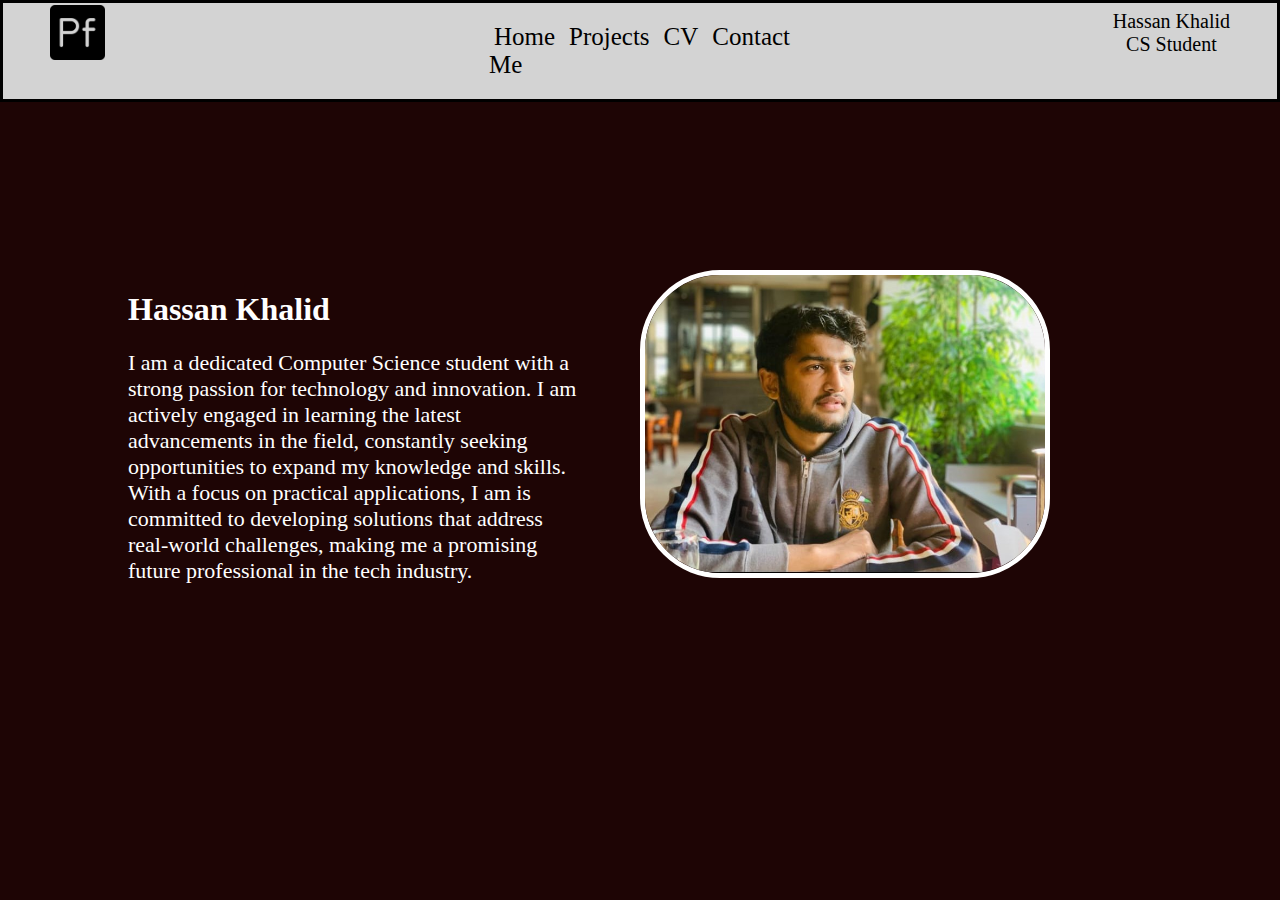
<file: Index.html>
<!DOCTYPE html>
<html lang="en">
<head>
    <meta charset="UTF-8">
    <meta name="viewport" content="width=device-width, initial-scale=1.0">
    <title>My Portfolio</title>
    <link rel="stylesheet" href="Styles.css">
</head>
<body>
    <header class="header">
        <!-- for top left side -->
        <div class="left">
            <img src="portfolio.png" alt="Error">
        </div>
        <!-- for navbar -->
        <div class="mid">
            <nav class="navbar">
                <ul>
                    <li><a href="Index.html">Home</a></li>
                    <li><a href="Projects.html">Projects</a></li>
                    <li><a href="Resume.html">CV</a></li>
                    <li><a href="Contact.html">Contact Me</a></li>
                </ul>
            </nav>
        </div>
        <!-- for top right side -->
        <div class="right">
            <div>Hassan Khalid</div>
            <div>CS Student</div>
        </div>
    </header>
    <div class="main">
        <img class='mypic' src="picture.jpeg" alt="Error">
        <h1>Hassan Khalid</h1>
        <p style="font-size: 22px;">I am a dedicated Computer Science student with a strong passion for technology and innovation. I am actively engaged in learning the latest advancements in the field, constantly seeking opportunities to expand my knowledge and skills. With a focus on practical applications, I am is committed to developing solutions that address real-world challenges, making me a promising future professional in the tech industry.</p>
    </div>
</body>
</html>
</file>
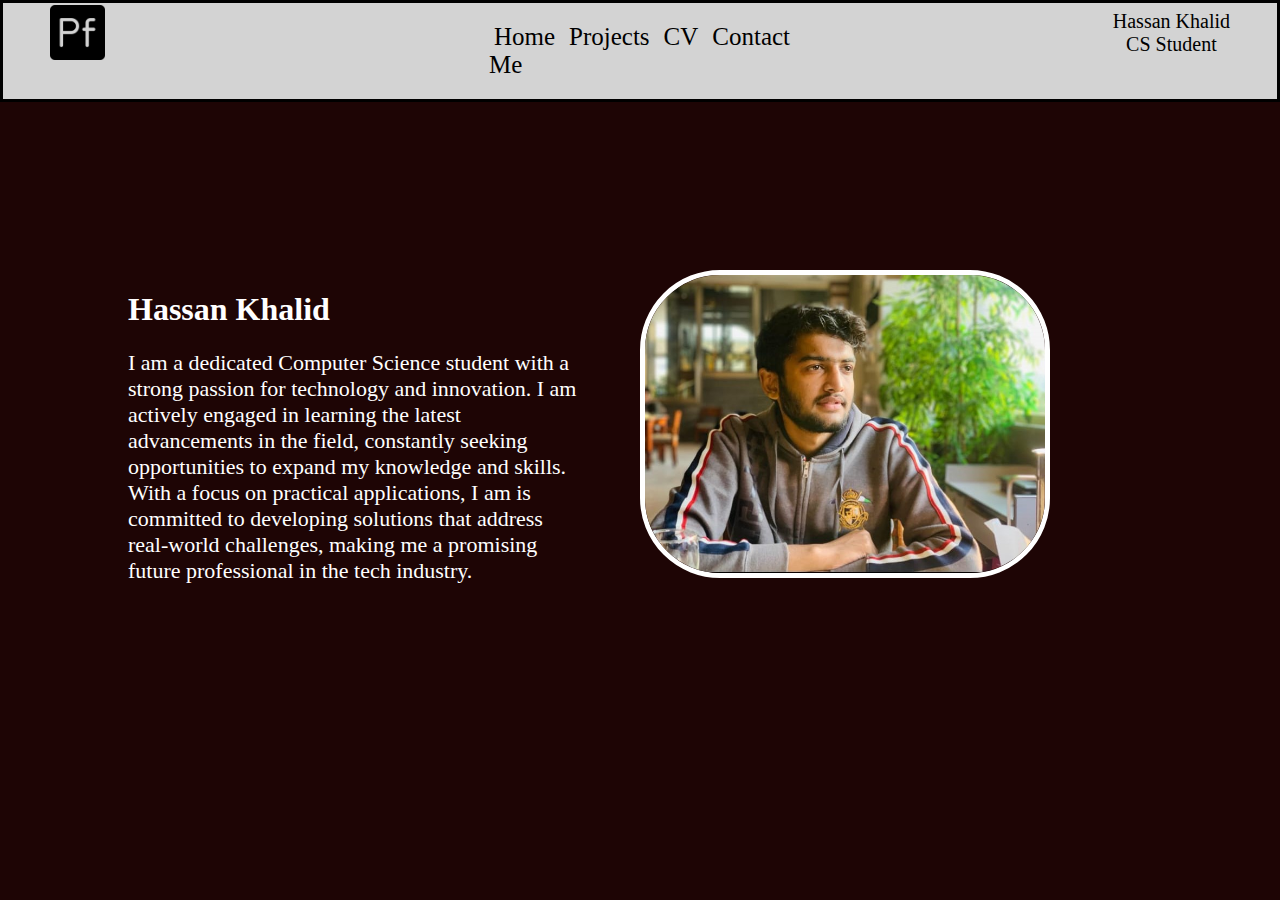
<file: index.html>
<!DOCTYPE html>
<html lang="en">
<head>
    <meta charset="UTF-8">
    <meta name="viewport" content="width=device-width, initial-scale=1.0">
    <title>My Portfolio</title>
    <link rel="stylesheet" href="Styles.css">
</head>
<body>
    <header class="header">
        <!-- for top left side -->
        <div class="left">
            <img src="portfolio.png" alt="Error">
        </div>
        <!-- for navbar -->
        <div class="mid">
            <nav class="navbar">
                <ul>
                    <li><a href="index.html">Home</a></li>
                    <li><a href="Projects.html">Projects</a></li>
                    <li><a href="Resume.html">CV</a></li>
                    <li><a href="Contact.html">Contact Me</a></li>
                </ul>
            </nav>
        </div>
        <!-- for top right side -->
        <div class="right">
            <div>Hassan Khalid</div>
            <div>CS Student</div>
        </div>
    </header>
    <div class="main">
        <img class='mypic' src="picture.jpeg" alt="Error">
        <h1>Hassan Khalid</h1>
        <p style="font-size: 22px;">I am a dedicated Computer Science student with a strong passion for technology and innovation. I am actively engaged in learning the latest advancements in the field, constantly seeking opportunities to expand my knowledge and skills. With a focus on practical applications, I am is committed to developing solutions that address real-world challenges, making me a promising future professional in the tech industry.</p>
    </div>
</body>
</html>
</file>
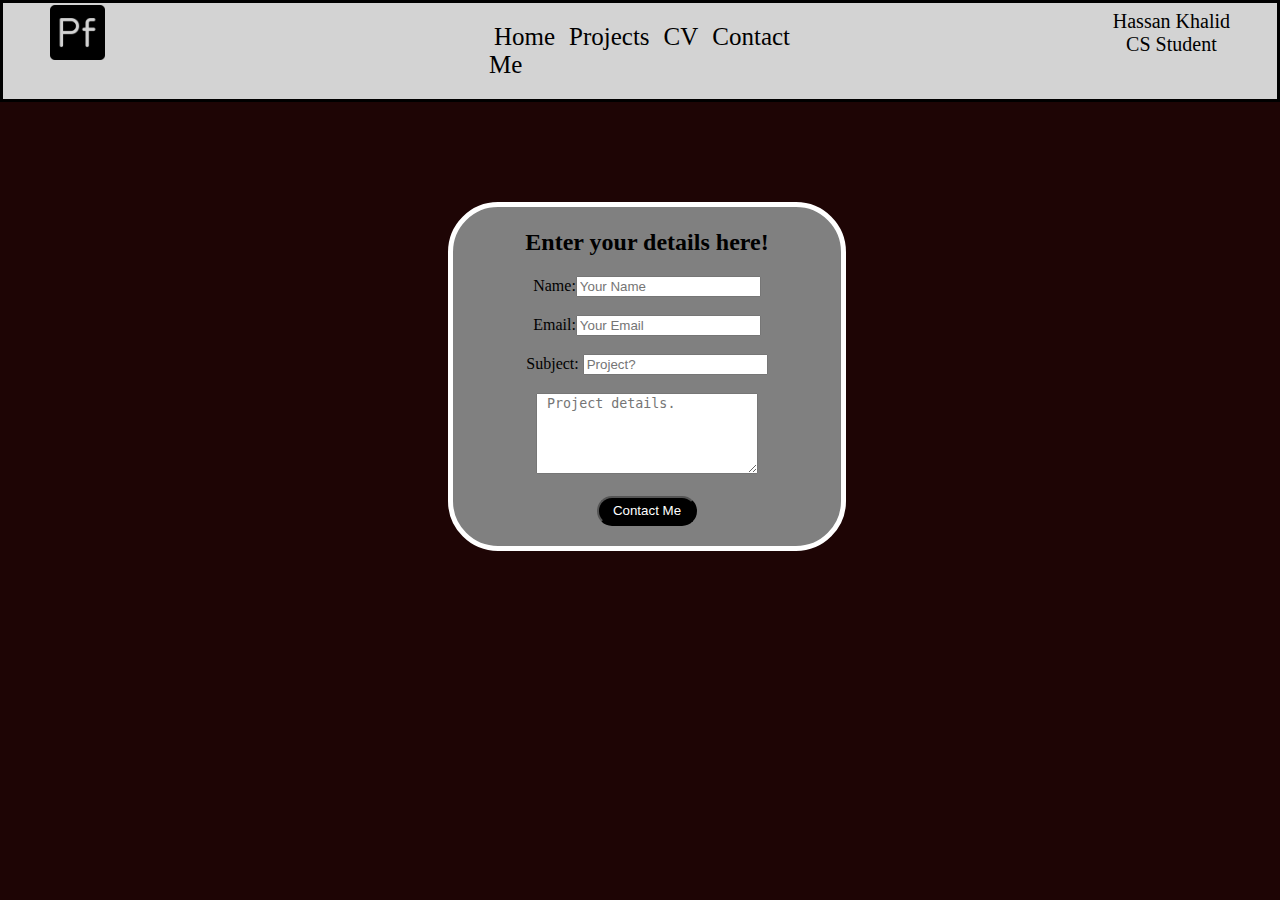
<file: Contact.html>
<!DOCTYPE html>
<html lang="en">
<head>
    <meta charset="UTF-8">
    <meta name="viewport" content="width=device-width, initial-scale=1.0">
    <title>My Portfolio</title>

    <link rel="stylesheet" href="Styles.css">
</head>
<body>
    <header class="header">
        <!-- for top left side -->
        <div class="left">
            <img src="portfolio.png" alt="Error">
        </div>
        <!-- for navbar -->
        <div class="mid"> 
            <nav class="navbar">
                <ul>
                    <li><a href="Index.html">Home</a></li>
                    <li><a href="Projects.html">Projects</a></li>
                    <li><a href="Resume.html">CV</a></li>
                    <li><a href="Contact.html">Contact Me</a></li>
                </ul>
            </nav>
        </div>
        <!-- for top right side -->
        <div class="right">
            <div>Hassan Khalid</div>
            <div>CS Student</div>
        </div>
    </header>
    <div id="con">
        <h2>Enter your details here!</h2>
        <form >
            Name:<input type="text" placeholder="Your Name"><br><BR>
            Email:<input type="text" placeholder="Your Email"><br><BR>
            Subject: <input type="text" placeholder="Project?"><br><br>
            <textarea name="project" placeholder=" Project details." rows="5" cols="25"></textarea>
        </form><br>
        <button class="btn" type="submit">Contact Me</button>
        <br><br>
        </div>
</body>
</html>
</file>
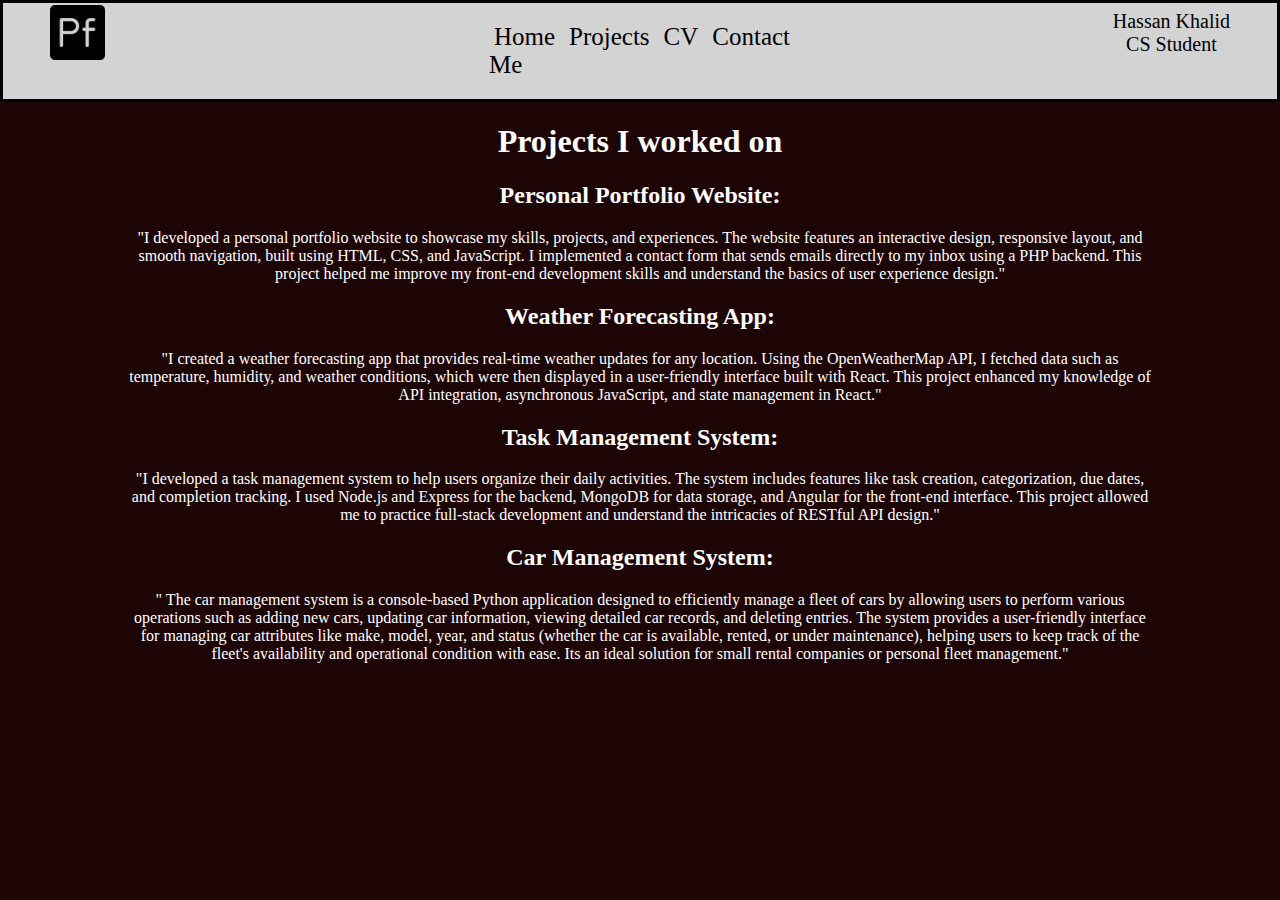
<file: Projects.html>
<!DOCTYPE html>
<html lang="en">

<head>
    <meta charset="UTF-8">
    <meta name="viewport" content="width=device-width, initial-scale=1.0">
    <title>My Portfoliot</title>

    <link rel="stylesheet" href="Styles.css">
</head>

<body>
    <header class="header">
        <!-- for top left side -->
        <div class="left">
            <img src="portfolio.png" alt="Error">
        </div>
        <!-- for navbar -->
        <div class="mid">
            <nav class="navbar">
                <ul>
                    <li><a href="Index.html">Home</a></li>
                    <li><a href="Projects.html">Projects</a></li>
                    <li><a href="Resume.html">CV</a></li>
                    <li><a href="Contact.html">Contact Me</a></li>
                </ul>
            </nav>
        </div>
        <!-- for top right side -->
        <div class="right">
            <div>Hassan Khalid</div>
            <div>CS Student</div>
        </div>
    </header>

    <div class="pro">
        <h1>Projects I worked on</h1>
        <p> <h2>Personal Portfolio Website:</h2>
            "I developed a personal portfolio website to showcase my skills, projects, and experiences. The website
            features an interactive design, responsive layout, and smooth navigation, built using HTML, CSS, and
            JavaScript. I implemented a contact form that sends emails directly to my inbox using a PHP backend. This
            project helped me improve my front-end development skills and understand the basics of user experience
            design."</p>
        <p><h2>Weather Forecasting App:</h2>
            "I created a weather forecasting app that provides real-time weather updates for any location. Using the
            OpenWeatherMap API, I fetched data such as temperature, humidity, and weather conditions, which were then
            displayed in a user-friendly interface built with React. This project enhanced my knowledge of API
            integration, asynchronous JavaScript, and state management in React."</p>
        <p><h2>Task Management System:</h2> 
            "I developed a task management system to help users organize their daily activities. The system includes
            features like task creation, categorization, due dates, and completion tracking. I used Node.js and Express
            for the backend, MongoDB for data storage, and Angular for the front-end interface. This project allowed me
            to practice full-stack development and understand the intricacies of RESTful API design."</p>
            <p><h2>Car Management System:</h2>
                " The car management system is a console-based Python application designed to efficiently manage a fleet of cars by allowing users to perform various operations such as adding new cars, updating car information, viewing detailed car records, and deleting entries. The system provides a user-friendly interface for managing car attributes like make, model, year, and status (whether the car is available, rented, or under maintenance), helping users to keep track of the fleet's availability and operational condition with ease. Its an ideal solution for small rental companies or personal fleet management."</p>
    </div>
</body>

</html>
</file>
<file: Styles.css>
body {
    background-color:  rgb(30, 5, 5);
    margin: 0px;
    padding: 0px;
}
.header{
    border: solid;
    background-color: lightgray;
}

.left {
    position: absolute;
    left: 50px;
    top: 5px;
}

.left img {
    width:55px;
}

.mid {                                                         
    width: 30%;
    margin: 20px auto;
}

.right {
    position: absolute;
    right: 50px;
    top: 10px;
}

.right div {
    text-align: center;
     font-size: 20px;                            
    margin: 0px;
}

.navbar li {
    display: inline;
}

.navbar li a {
    text-decoration: none;
    color: black;
    font-size: 25px;
    padding: 5px ; 
}

.navbar li a:hover {
    text-decoration: underline;
    color: red;
}
.mypic{
    width: 400px;
    float: right;
    border: 5px solid;
    border-radius: 80px;
    margin-right: 10%;
    margin-left: 5%;
}
.main{
    position: absolute;
    width: 80%;
    left: 10%;
    top: 30%;
    color: white;
}

.pro{
    margin-left: 10%;
    margin-right: 10%;
    color: white;
    text-align: center;
}

#resume{
    width: 100%;
    height: 1000px;
}

#con{
    margin-top: 100px;
    margin-left: 35%;
    padding: 2px 2px;
    width: 30%;
    border: 5px solid white;
    border-radius: 50px;
    text-align: center;
    background-color: grey
}
.btn{
    color: white;
    background-color: rgb(0, 0, 0);
    border-radius: 20px;
    width: 100px;
    height: 30px;
}
</file>
